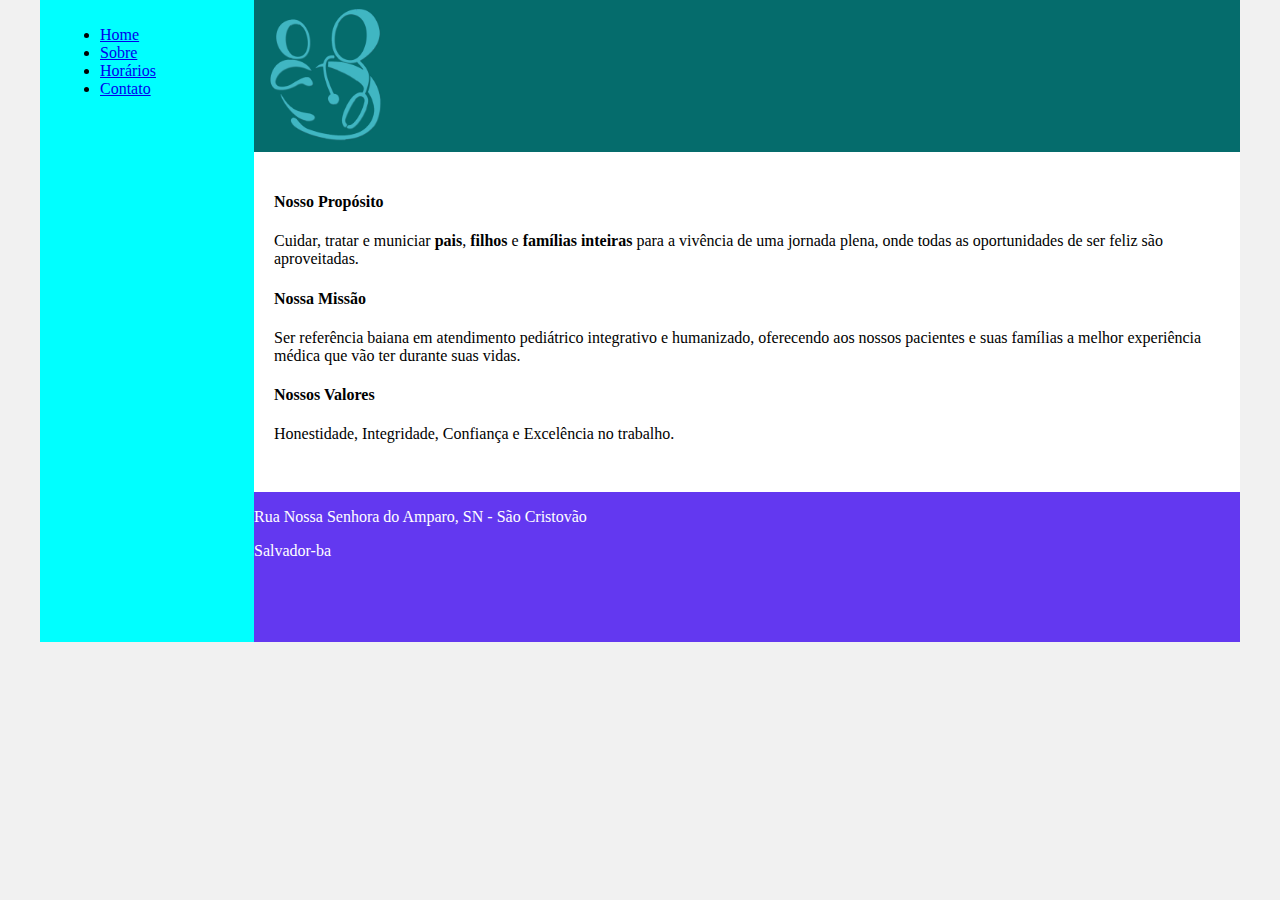
<file: index.html>
<!DOCTYPE html>
<html lang="en">
<head>
    <meta charset="UTF-8">
    <meta http-equiv="X-UA-Compatible" content="IE=edge">
    <meta name="viewport" content="width=device-width, initial-scale=1.0">
    <title>Template - Utilizar como modelo</title>
    <link rel="stylesheet" href="base.css">
    <style>
        .footer {
            color: white;
        }
    </style>
</head>
<body>
    <div class="wrapper">
        <div class="menu">
            <!-- Aqui vai o seu menu -->
            <ul>
                <li><a href="index.html">Home</a></li>
                <li><a href="sobre.html">Sobre</a></li>
                <li><a href="Atendimento.html">Horários</a></li>
                <li><a href="Contato.html">Contato</a></li>
            </ul>
        </div>

        <div class="main">
            <div class="header">
                <img src="./kisspng-pediatrics-.png" width="15%"  alt="">
            </div>
    
            <div class="content">
                <h4>Nosso Propósito</h4>
                <p>Cuidar, tratar e municiar <strong>pais</strong>, <strong>filhos</strong> e <strong>famílias inteiras</strong> para a vivência de uma jornada plena, onde todas as oportunidades de ser feliz são aproveitadas.</p>

                <h4>Nossa Missão</h4>
                <p>Ser referência baiana em atendimento pediátrico integrativo e humanizado, oferecendo aos nossos pacientes e suas famílias a melhor experiência médica que vão ter durante suas vidas.</p>

                <h4>Nossos Valores</h4>
                <p>Honestidade, Integridade, Confiança e Excelência no trabalho.</p>

            </div>
    
            <div class="footer">
                <!-- Aqui vai o seu rodapé -->
                <p>Rua Nossa Senhora do Amparo, SN - São Cristovão</p>
                <p>Salvador-ba</p>
            </div>
        </div>
    </div>
</body>
</html>
</file>
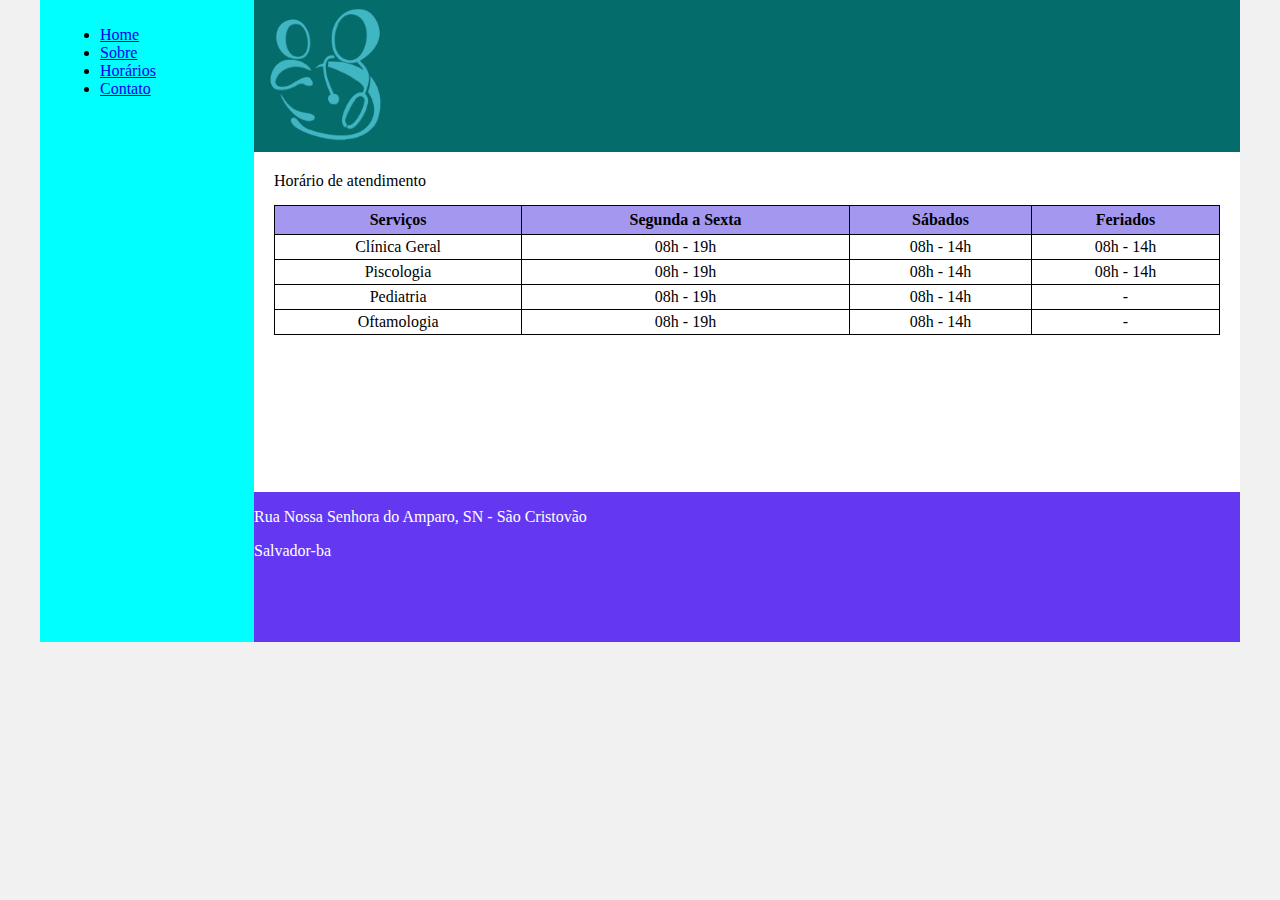
<file: Atendimento.html>
<!DOCTYPE html>
<html lang="en">
<head>
    <meta charset="UTF-8">
    <meta http-equiv="X-UA-Compatible" content="IE=edge">
    <meta name="viewport" content="width=device-width, initial-scale=1.0">
    <title>Template - Utilizar como modelo</title>
    <link rel="stylesheet" href="base.css">
    <style>
        .footer {
            color: white;
        }

        table
        {
            width: 100%;
            border-spacing: 0;
            border-collapse: collapse;
            margin-top: 15px;
        }

        table thead th
        {
            padding: 5px;
            text-align: center;
            border: 1px solid black;
                    
        }

        table td
        {
            padding: 3px;
            text-align: center;
            border: 1px solid black;
                    
        }


        .table, th, td {
            border: 1px solid rgb(39, 45, 122);
            border-spacing: 0;
            border-collapse: collapse;

        }

        .tr, th {
            background-color: rgb(164, 151, 240);
        }

       /* tbody tr:nth-child(even) {
        background-color: #f3f1f1;
        }*/

        tr:hover {background-color: #adf5ef;}
        
    </style>
</head>
<body>
    <div class="wrapper">
        <div class="menu">
            <!-- Aqui vai o seu menu -->
            <ul>
                <li><a href="index.html">Home</a></li>
                <li><a href="sobre.html">Sobre</a></li>
                <li><a href="Atendimento.html">Horários</a></li>
                <li><a href="Contato.html">Contato</a></li>
            </ul>
        </div>

        <div class="main">
            <div class="header">
                <img src="./kisspng-pediatrics-.png" width="15%"  alt="">
            </div>
    
            <div class="content">

                <caption>Horário de atendimento</caption>

            <table>
                <thead>
                    <tr>
                        <th>Serviços</th>
                        <th>Segunda a Sexta</th>
                        <th>Sábados</th>
                        <th>Feriados</th>
                    </tr>
                </thead>

                <tbody>
                    <tr>
                        <td>Clínica Geral</td>
                        <td>08h - 19h</td>
                        <td>08h - 14h</td>
                        <td>08h - 14h</td>
                    </tr>
                    <tr>
                        <td>Piscologia</td>
                        <td>08h - 19h</td>
                        <td>08h - 14h</td>
                        <td>08h - 14h</td>
                    </tr>
                    <tr>
                        <td>Pediatria</td>
                        <td>08h - 19h</td>
                        <td>08h - 14h</td>
                        <td>-</td>
                    </tr>
                    <tr>
                        <td>Oftamologia</td>
                        <td>08h - 19h</td>
                        <td>08h - 14h</td>
                        <td>-</td>
                    </tr>
                </tbody>
            </table>


            </div>
    
            <div class="footer">
                <!-- Aqui vai o seu rodapé -->
                <p>Rua Nossa Senhora do Amparo, SN - São Cristovão</p>
                <p>Salvador-ba</p>
            </div>
        </div>
    </div>
</body>
</html>
</file>
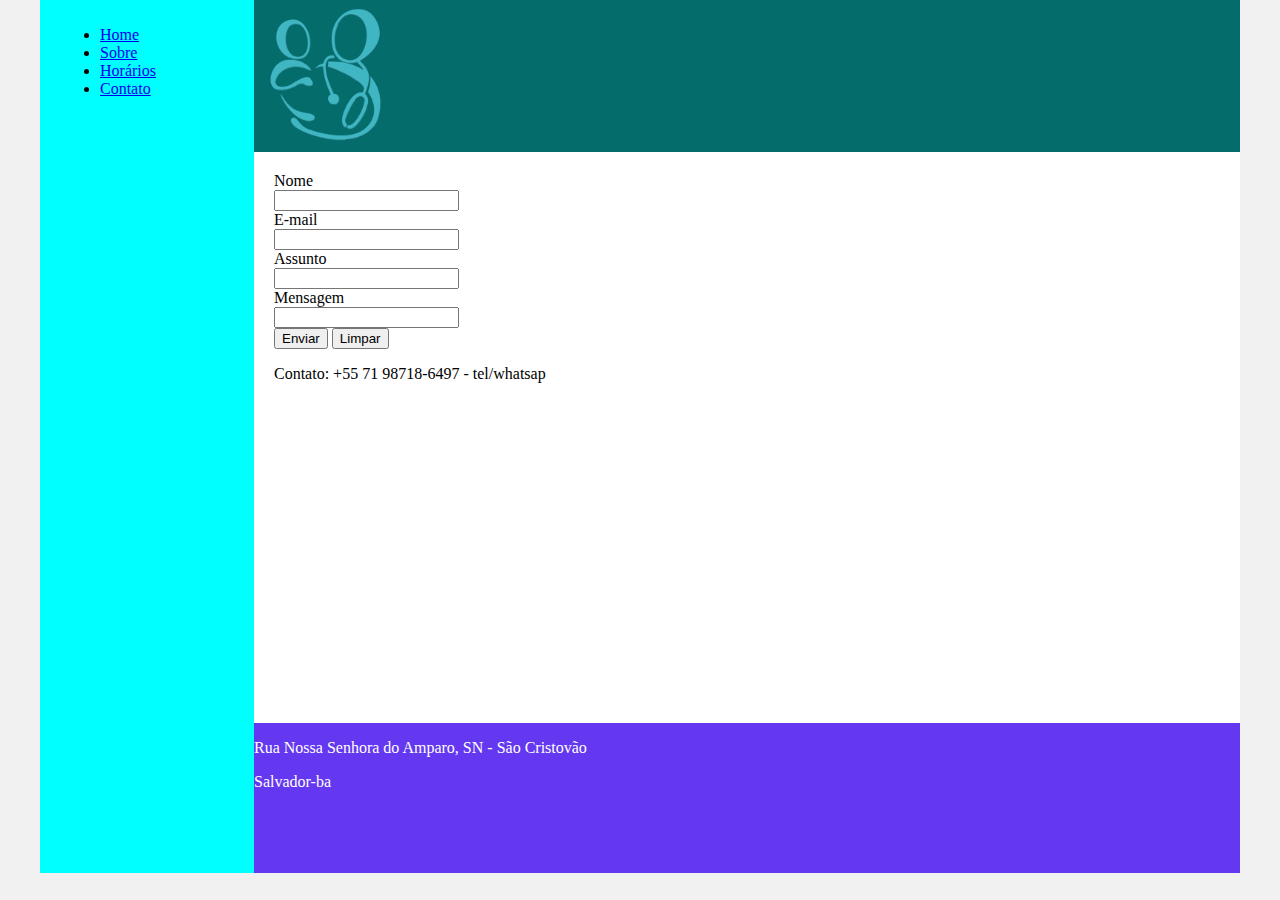
<file: Contato.html>
<!DOCTYPE html>
<html lang="en">
<head>
    <meta charset="UTF-8">
    <meta http-equiv="X-UA-Compatible" content="IE=edge">
    <meta name="viewport" content="width=device-width, initial-scale=1.0">
    <title>Template - Utilizar como modelo</title>
    <link rel="stylesheet" href="base.css">
    <style>
        .footer {
            color: white;
        }
    </style>
</head>
<body>
    <div class="wrapper">
        <div class="menu">
            <!-- Aqui vai o seu menu -->
            <ul>
                <li><a href="index.html">Home</a></li>
                <li><a href="sobre.html">Sobre</a></li>
                <li><a href="Atendimento.html">Horários</a></li>
                <li><a href="Contato.html">Contato</a></li>
            </ul>
        </div>

        <div class="main">
            <div class="header">
                <img src="./kisspng-pediatrics-.png" width="15%"  alt="">
            </div>
    
            <div class="content">
                
 

                <form action="#">
                    <label for="Name">Nome</label><br>
                    <input type="text"><br>

                    <label for="email">E-mail</label><br>
                    <input type="email"><br>

                    <label for="assunto">Assunto</label><br>
                    <input type="text"><br>

                    <label for="Mensagem">Mensagem</label><br>
                    <input type="textarea"><br>

                    <input type="button" value="Enviar">
                    <input type="button" value="Limpar">

                </form>

                <p>Contato: +55 71 98718-6497 - tel/whatsap</p>

                <iframe src="https://www.google.com/maps/embed?pb=!1m18!1m12!1m3!1d31111.56019371777!2d-38.391835590843826!3d-12.9112549773351!2m3!1f0!2f0!3f0!3m2!1i1024!2i768!4f13.1!3m3!1m2!1s0x71617aab1cf7f91%3A0xdb9683917c8c0377!2sR.%20Nossa%20Sra.%20do%20Amparo%20-%20S%C3%A3o%20Crist%C3%B3v%C3%A3o%2C%20Salvador%20-%20BA%2C%2041500-470!5e0!3m2!1spt-BR!2sbr!4v1690667273417!5m2!1spt-BR!2sbr" width="400" height="300" style="border:0;" allowfullscreen="" loading="lazy" referrerpolicy="no-referrer-when-downgrade"></iframe>
            </div>
    
            <div class="footer">
                <!-- Aqui vai o seu rodapé -->
                <p>Rua Nossa Senhora do Amparo, SN - São Cristovão</p>
                <p>Salvador-ba</p>
            </div>
        </div>
    </div>
</body>
</html>
</file>
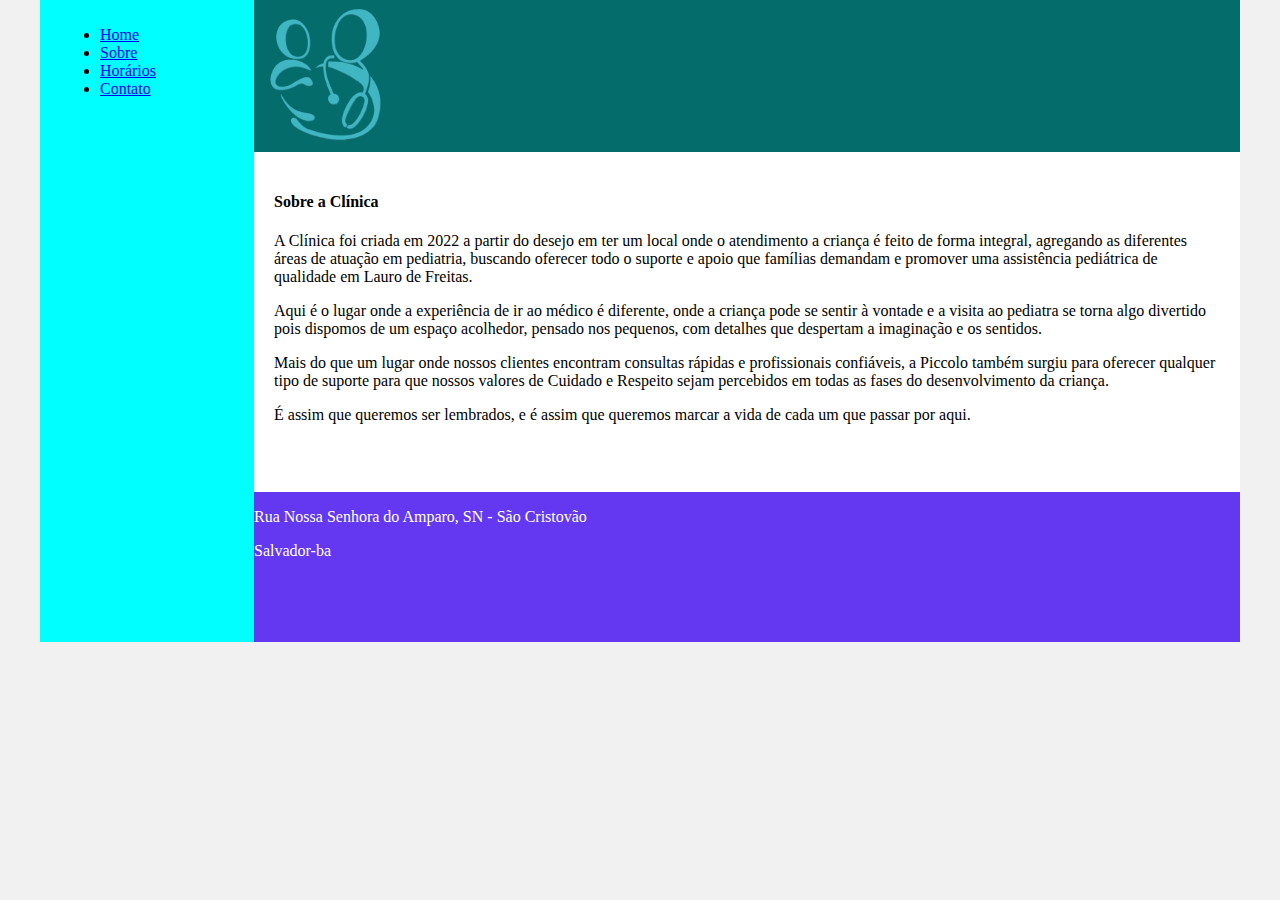
<file: sobre.html>
<!DOCTYPE html>
<html lang="en">
<head>
    <meta charset="UTF-8">
    <meta http-equiv="X-UA-Compatible" content="IE=edge">
    <meta name="viewport" content="width=device-width, initial-scale=1.0">
    <title>Template - Utilizar como modelo</title>
    <link rel="stylesheet" href="base.css">
    <style>
        .footer {
            color: white;
        }
    </style>
</head>
<body>
    <div class="wrapper">
        <div class="menu">
            <!-- Aqui vai o seu menu -->
            <ul>
                <li><a href="index.html">Home</a></li>
                <li><a href="sobre.html">Sobre</a></li>
                <li><a href="Atendimento.html">Horários</a></li>
                <li><a href="Contato.html">Contato</a></li>
            </ul>
        </div>

        <div class="main">
            <div class="header">
                <img src="./kisspng-pediatrics-.png" width="15%"  alt="">
            </div>
    
            <div class="content">
                <h4>Sobre a Clínica</h4>
                <p>A Clínica foi criada em 2022 a partir do desejo em ter um local onde o atendimento a criança é feito de forma integral, agregando as diferentes áreas de atuação em pediatria, buscando oferecer todo o suporte e apoio que famílias demandam e promover uma assistência pediátrica de qualidade em Lauro de Freitas.</p>
                
                <p>Aqui é o lugar onde a experiência de ir ao médico é diferente, onde a criança pode se sentir à vontade e a visita ao pediatra se torna algo divertido pois dispomos de um espaço acolhedor, pensado nos pequenos, com detalhes que despertam a imaginação e os sentidos.
                </p>

                <p>Mais do que um lugar onde nossos clientes encontram consultas rápidas e profissionais confiáveis, a Piccolo também surgiu para oferecer qualquer tipo de suporte para que nossos valores de Cuidado e Respeito sejam percebidos em todas as fases do desenvolvimento da criança.
                </p>

                <p>É assim que queremos ser lembrados, e é assim que queremos marcar a vida de cada um que passar por aqui.</p>

            </div>
    
            <div class="footer">
                <!-- Aqui vai o seu rodapé -->
                <p>Rua Nossa Senhora do Amparo, SN - São Cristovão</p>
                <p>Salvador-ba</p>
            </div>
        </div>
    </div>
</body>
</html>
</file>
<file: base.css>
html, body {
    margin: 0;
}
body {
    background-color: #f1f1f1;
    display: flex;
    justify-content: center;
}

.wrapper {
    width: 1200px;
    display: flex;
    margin: 0 auto;
    background-color: aquamarine;
}
.main {
    display: flex;
    flex-flow: column;
    width: 85%;
}
.menu {
    width: 15%;
    background-color: aqua;
    padding: 10px 20px 0px;
}
.header {
    background-color: rgb(5, 108, 108);
    min-height: 100px;
}
.content {
    background-color: white;
    min-height: 300px;
    padding: 20px;
}
.footer {
    background-color: rgb(99, 56, 240);
    min-height: 150px;
}
</file>
